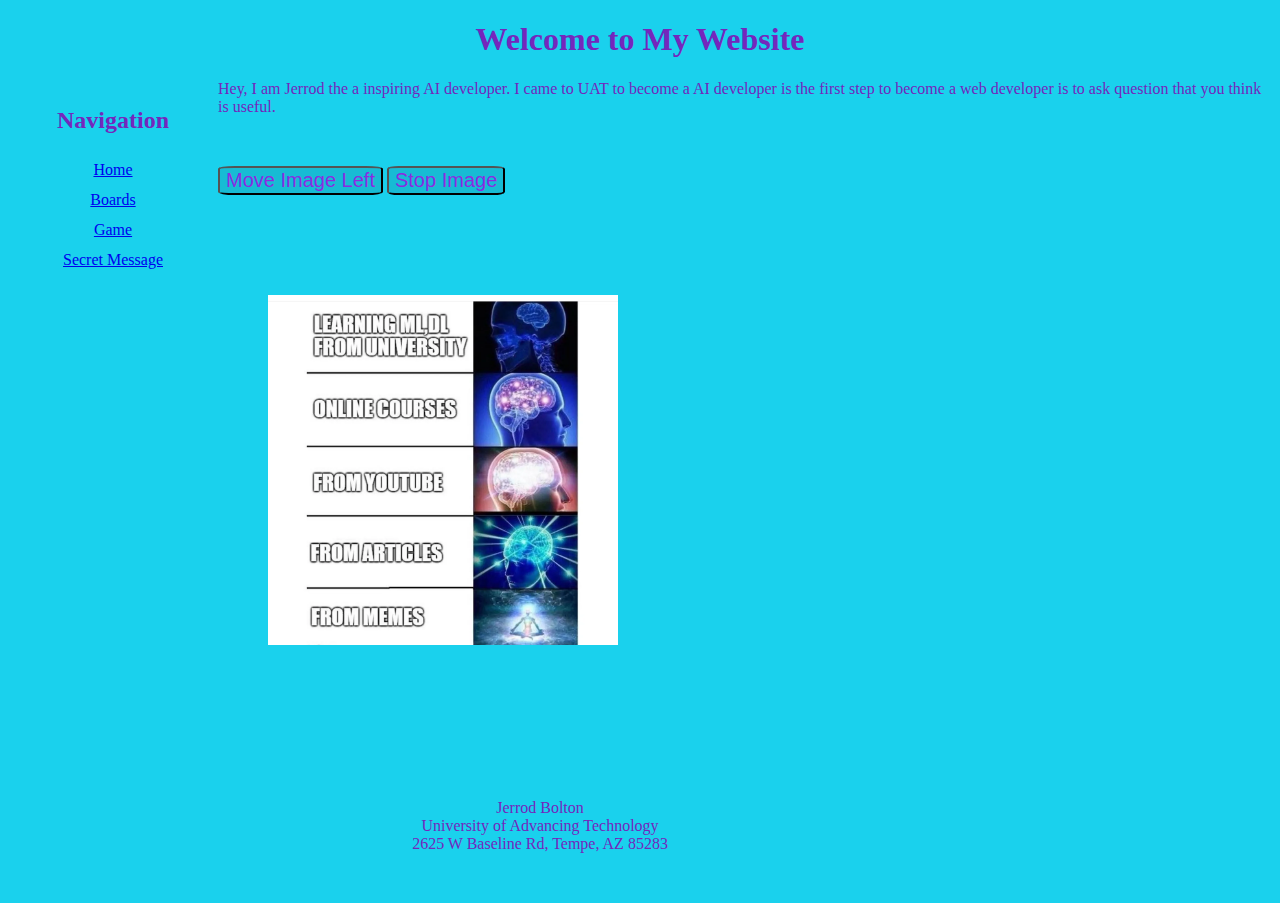
<file: HTML/index.html>
<!-- Jerrod Bolton 01/23/25-->
<!-- This tells the browser that this is an HTML5 webpage -->
<!DOCTYPE html>
<!-- He next HTML tag whe need to include is the html tag; attribute of lang is language and the value is en for English -->
<html lang="en">
<!-- In the head tag is where I add all of my meta and link tags things that the website need to but not the viewer of the web page -->

<head>
    <!-- this meat tag let the website know that any character from all language can be made. -->
    <meta charset="UTF-8" />
    <!-- This meta tag make sure that the page doesn't look weird on any device that you may use. -->
    <meta name="viewport" content="width=device-width, initial-scale=1.0" />
    <!-- this is the title of the page that the viewer will see -->
    <title>CSC102 Home Page</title>
    <!-- This is the way to add a link you external style sheet so that you can add styling to your web page -->
    <link href="../CSS/style.css" rel="stylesheet">
    <!-- This is the end of the head tag  -->
</head>
<!-- I the body is the only place where people/ viewer can see you code. This is where we are going to have all of the content in the website.-->
<body>
    <!-- container for introductory content or a set of navigational links.-->
    <header> 
    <!-- this is a heading tag that goes from h1- h6 -->
    <h1>Welcome to My Website</h1>
        <!-- This is a navigation tag that a way to navigate through a website. -->
        <nav>
            <h2>Navigation</h2>
            <a href="../HTML/index.html">Home</a><br />
            <a href="../HTML/boards.html">Boards</a><br />
            <a href="../HTML/game.html">Game</a><br/>
            <a href="../HTML/strings.html"> Secret Message</a><br>
        </nav>
    </header>
    <!-- this is a paragraph tag that is used to give information to the viewer of the website -->
    <p>
        Hey, I am Jerrod the a inspiring AI developer. I came to UAT to become a
        AI developer is the first step to become a web developer is to ask
        question that you think is useful.
    </p>

 

        <!--! This image need it move in a different type of way. -->
        <!-- This is going to  start the fun of movement button   -->
    <div class="container">
        <button onclick="moveLeft()" id="moveImg">Move Image Left</button>
            <!--This is going to stop -->
        <button onclick="stopImage()" id="stopImg">Stop Image</button>


    </div>
        <!-- this is the way that we would popular a image tag. Also, i have added a class attribute inside the element -->
        <img src="../meme.webp" alt="memes" class="memeImage" id="memeImage" style="position: relative;" />
   
    
    <!-- This is a navigation of footer that holds all of my navigation tags what we call a web map on a website -->

 <!-- ToDo I need to add a button in the HTML that is listen for a event -->

    <footer>
        Jerrod Bolton <br> 
        University of Advancing Technology <br>
        2625 W Baseline Rd,
        Tempe, AZ 85283 
    </footer>
<script src="../ JS/moveImage.js"></script>
</body>

</html>
</file>
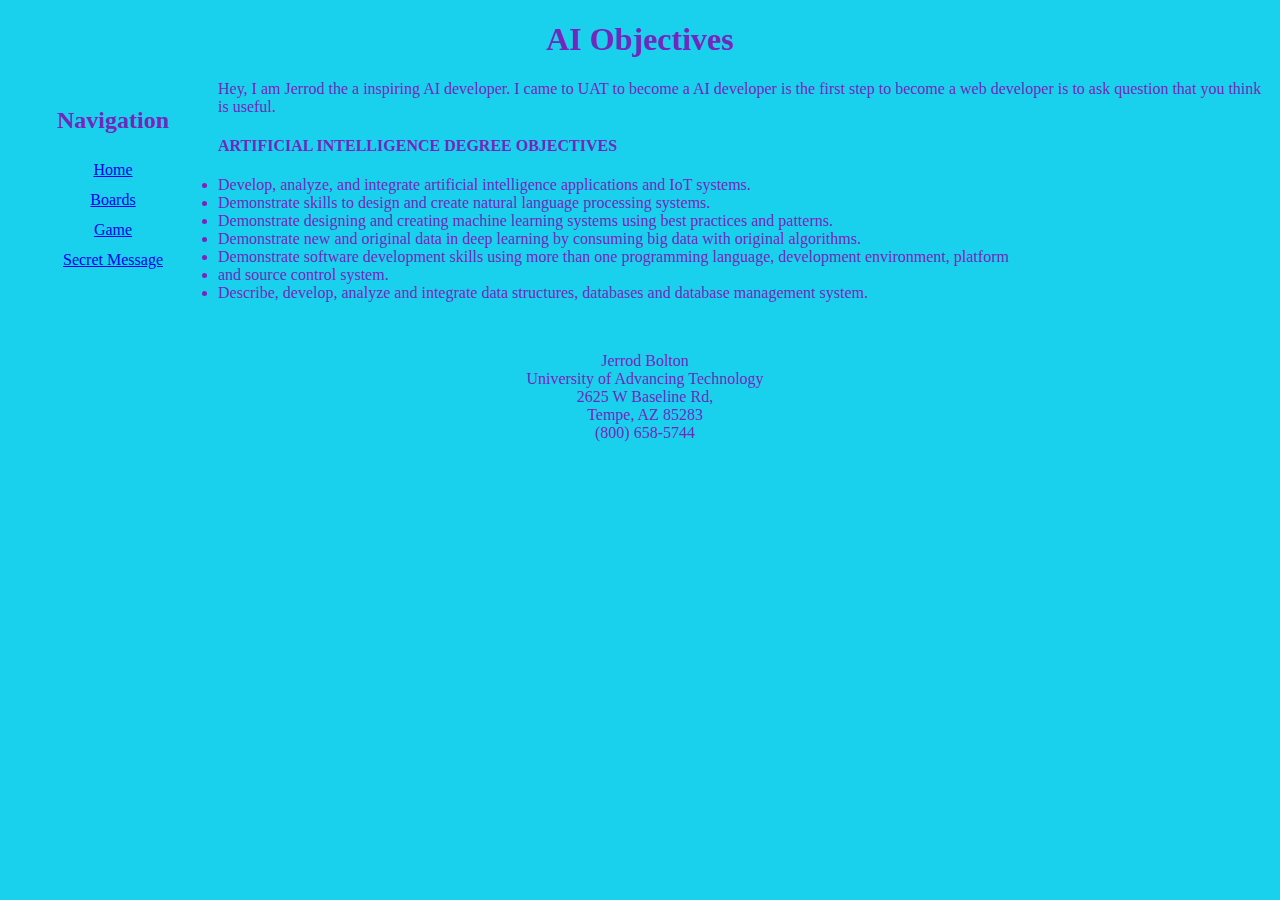
<file: HTML/boards.html>
<!-- Jerrod Bolton -->
<!-- This tells the browser that this is an HTML5 webpage -->
<!DOCTYPE html>
<!-- He next HTML tag whe need to include is the html tag; attribute of lang is language and the value is en for English -->
<html lang="en">
<!-- This is the place where I add all of my meta and link tages things that the website need to but not the viewer of the web page -->

<head>
    <!-- this meat tage let the website know that any character from all langang can be made. -->
    <meta charset="UTF-8">
    <!-- This meta tag make sure that the page doesn't look weird on any devie that you may use. -->
    <meta name="viewport" content="width=device-width, initial-scale=1.0">
    <!-- this is the title of the page that the viewer will see -->
    <title> Happy Coding </title>
    <!-- this is the way to link you website as a external sheet -->
    <link href="../CSS/style.css" rel="stylesheet">

    <!-- This is the end of the head tage  -->
</head>
<!-- I the body is the only place where people/ viewer can see you code. This is where we are going to have all of the content in the website.-->

<body>
<!-- container for introductory content or a set of navigational links.-->
  <header>
    <!-- This is a heading tage that goes from h1- h6 -->
    <h1> AI  Objectives</h1>
        <!-- This is a navigation tag that a way to navigate through a website. -->
        <nav>
            <h2>Navigation</h2>
            <a href="../HTML/index.html">Home</a><br />
            <a href="../HTML/boards.html">Boards</a><br />
            <a href="../HTML/game.html">Game</a><br />
            <a href="../HTML/strings.html"> Secret Message</a><br>
          </nav>
    </header>


    <!-- This is a paragraph tage that is used to give information to the viewer of the website -->
    <p> Hey, I am Jerrod the a inspiring AI developer. I came to UAT to become a AI developer is the first step to
        become a web developer is to ask question that you think is useful.</p>


    <h4>ARTIFICIAL INTELLIGENCE DEGREE OBJECTIVES</h4>
    <!-- This is the tag for a unorder list that will populate on the screen -->
    <p>
    <ul class="listOfObjectives">
        <!-- This is a list tag -->
        <li> Develop, analyze, and integrate artificial intelligence applications and IoT systems. </li>
        <li> Demonstrate skills to design and create natural language processing systems. </li>
        <li> Demonstrate designing and creating machine learning systems using best practices and patterns.</li>
        <li> Demonstrate new and original data in deep learning by consuming big data with original algorithms. </li>
        <li> Demonstrate software development skills using more than one programming language, development environment,
            platform</li>
        <li> and source control system.
        <li>Describe, develop, analyze and integrate data structures, databases and database management system. </li>
    </ul>
    </p>

    <!-- This is a navigation of footer that holds all of my navigation tags what we call a web map on a website -->
    <footer> 
        Jerrod Bolton <br> <!-- This is a br -->
        University of Advancing Technology <br>
        2625 W Baseline Rd, <br>
        Tempe, AZ 85283 <br>
        (800) 658-5744 <br>
    </footer>

</body>

</html>
</file>
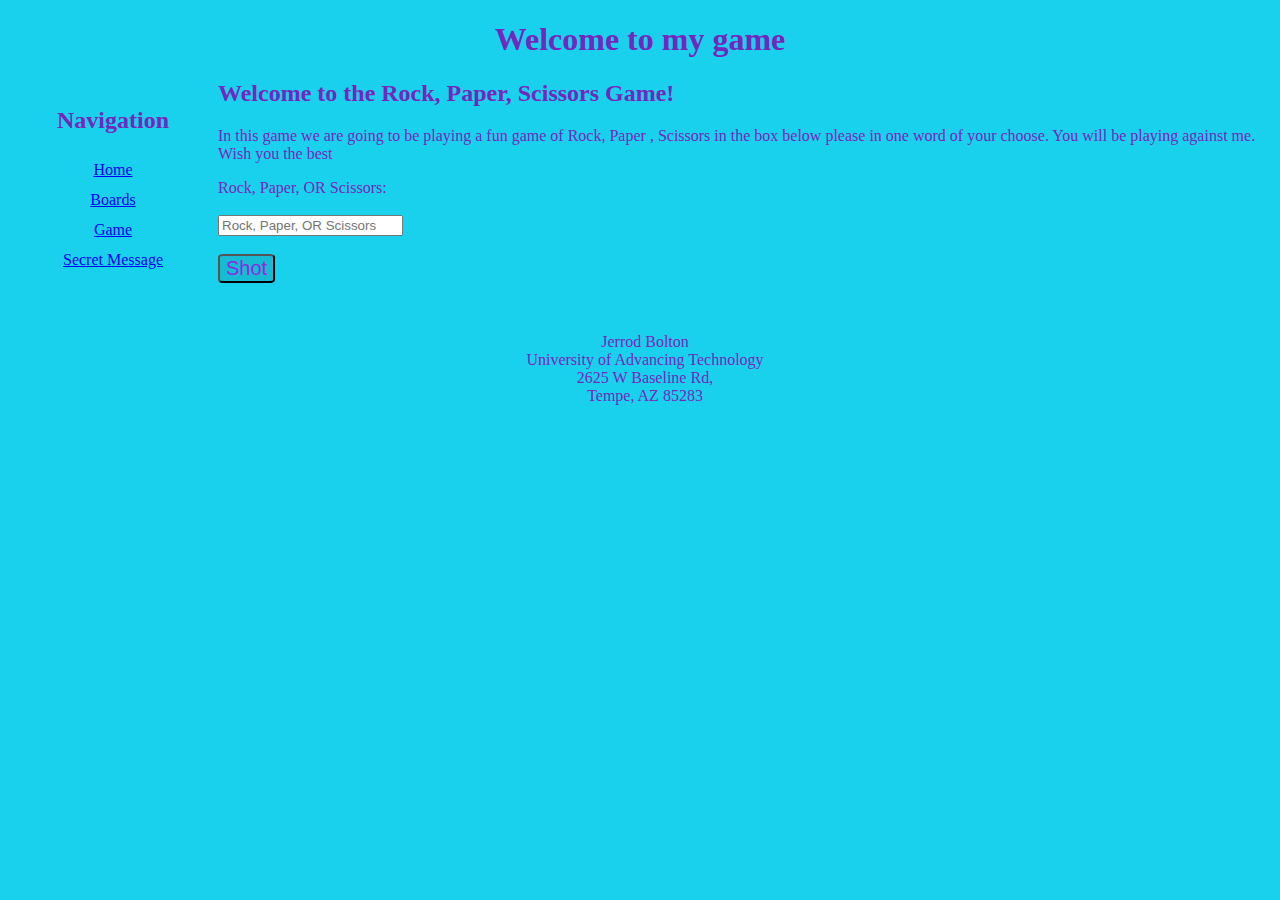
<file: HTML/game.html>
<!DOCTYPE html>
<html lang="en">
  <head>
    <meta charset="UTF-8" />
    <meta name="viewport" content="width=device-width, initial-scale=1.0" />
    <title>Building a Game</title>
    <link href="../CSS/style.css" rel="stylesheet"
  </head>
  <body>
    <!-- container for introductory content or a set of navigational links.-->
    <header>
      <!-- this is a heading tag that goes from h1- h6 -->
      <h1>Welcome to my game</h1>
      <!-- This is a navigation tag that a way to navigate through a website. -->
      <nav>
        <h2>Navigation</h2>
        <a href="../HTML/index.html">Home</a><br />
        <a href="../HTML/boards.html">Boards</a><br />
        <a href="../HTML/game.html">Game</a><br />
        <a href="../HTML/strings.html"> Secret Message</a><br>
      </nav>
    </header>
    

    <h2> Welcome to the Rock, Paper, Scissors Game! </h2>
    <!-- This is the Instructions that the player need to know so that they can play.-->
    <p> In this game we are going to be playing a fun game of Rock, Paper , Scissors in the box below please in one word of your choose. You will be playing against me. Wish you the best</p>

    <!-- This is labeling the input that you are adding  -->
        <label for="shot">
            Rock, Paper, OR Scissors:
        </label>
         
        <br>
        <br> 
        <!-- this is the location where player add this answers -->
        <input  type = "text" for="shot" name= "shot" id="thePlayerShot" placeholder="Rock, Paper, OR Scissors" value="" />

        <br>
        <br>
        <!-- This button calls the function in the main.js -->
        <button onclick="gamePlay()"> Shot </button>

        <h3 id="printMyShot"></h3>
        <p id="asksTheQuestion"></p>

        



    <footer>
        Jerrod Bolton <br> 
        University of Advancing Technology <br>
        2625 W Baseline Rd, <br>
        Tempe, AZ 85283 <br>
    </footer>

    <script src="../ JS/game.js"></script>


  </body>
</html>
</file>
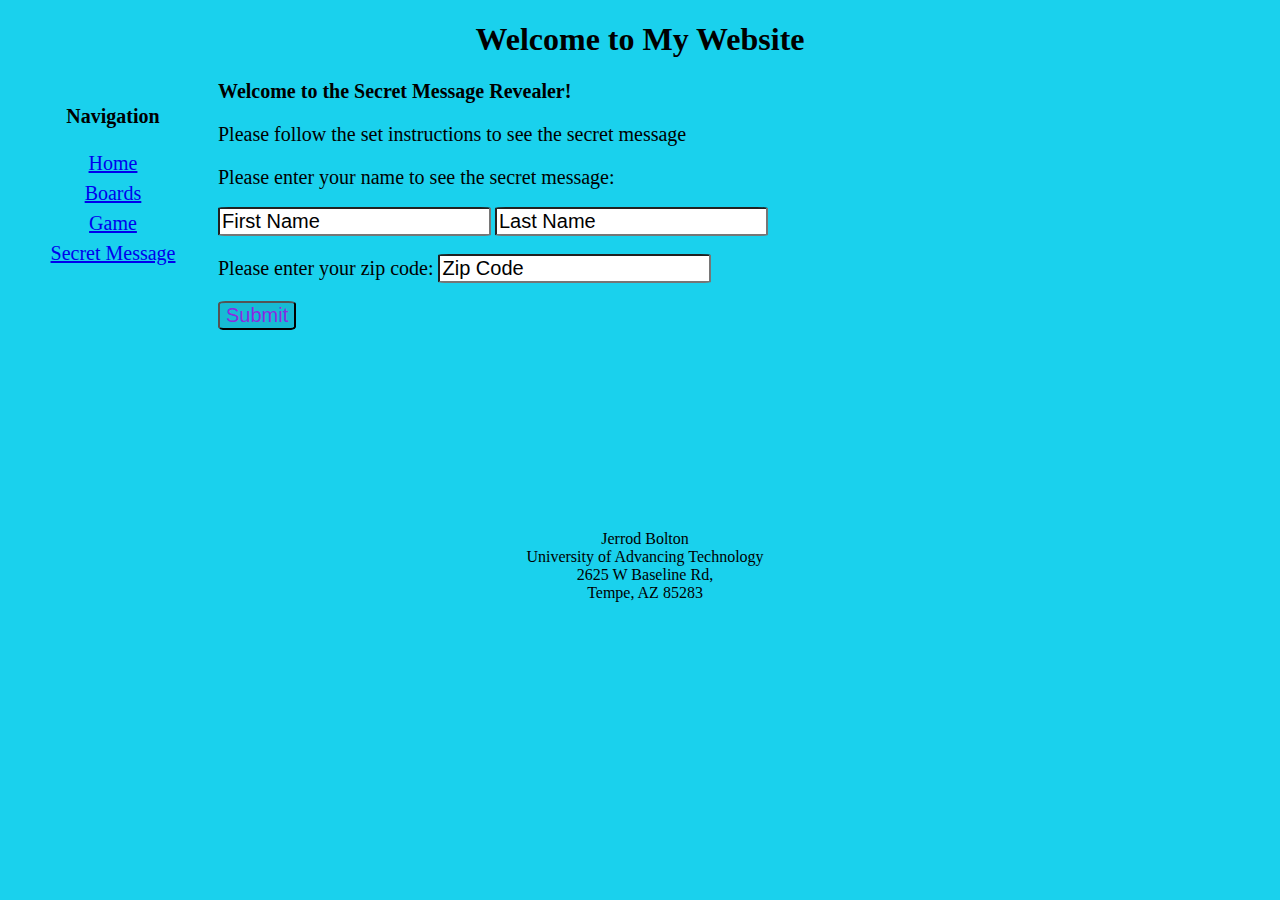
<file: HTML/strings.html>
<!-- This tells the browser that this is an HTML5 webpage -->
<!DOCTYPE html>
<!-- He next HTML tag whe need to include is the html tag; attribute of lang is language and the value is en for English -->
<html lang="en">
<!-- In the head tag is where I add all of my meta and link tags things that the website need to but not the viewer of the web page -->

<head>
    <!-- this meat tag let the website know that any character from all language can be made. -->
    <meta charset="UTF-8" />
    <!-- This meta tag make sure that the page doesn't look weird on any device that you may use. -->
    <meta name="viewport" content="width=device-width, initial-scale=1.0" />
    <!-- this is the title of the page that the viewer will see -->
    <title> Secret Message</title>
    <!-- This is the way to add a link you external style sheet so that you can add styling to your web page -->
    <link href="../CSS/smessage-style.css" rel="stylesheet">
    <!-- This is the end of the head tag  -->
</head>
<!-- I the body is the only place where people/ viewer can see you code. This is where we are going to have all of the content in the website.-->

<body>
    <!-- container for introductory content or a set of navigational links.-->
    <header>
        <!-- this is a heading tag that goes from h1- h6 -->
        <h1>Welcome to My Website</h1>
        <!-- This is a navigation tag that a way to navigate through a website. -->
        <nav>
            <h2>Navigation</h2>
            <a href="../HTML/index.html">Home</a><br />
            <a href="../HTML/boards.html">Boards</a><br />
            <a href="../HTML/game.html">Game</a><br />
            <a href="../HTML/strings.html"> Secret Message</a><br>
          </nav>
    </header>



    <h2> Welcome to the Secret Message Revealer! </h2>


    <p> Please follow the set instructions to see the secret message</p>

    <form>
        <label for="message">
            Please enter your name to see the secret message:
        </label>
        </br>       
        </br>
        <!-- The default value of a input is text -->
        <!-- Add separate text box inputs for the user's first and last names. -->
        <input type="text" for="message" name="fname" id="firstName" placeholder="First Name" max="10" min="1" required/>
        <input type="text" for="message" name="lname" id="lastName" placeholder="Last Name" max="10" min="1" required />
        </br>           
        </br>
        <!-- A text box input for the user's zip code -->
        <label for="zip-code">
            Please enter your zip code:
        </label>
        <input type="text" name="zip-code" id="zip-code" max="5" min="1" placeholder="Zip Code" required/>
        </br>
        </br>
    </form>
    <div id="messageShower"> </div>


    <button onclick="secretMessage()"> Submit </button>

    <!-- <p>Enter a word or phrase to check if it is a palindrome:</p>
    <input type="text" id="palindrome" name="palindrome"/>
    <button onclick="checkPalindrome()">Check</button>
    <p id="result"></p> -->

    

    <footer>
        Jerrod Bolton <br>
        University of Advancing Technology <br>
        2625 W Baseline Rd, <br>
        Tempe, AZ 85283 <br>
    </footer>

<!-- This is here to link a JS Page -->
<script src="../ JS/smessage.js"> </script>
</body>

</html>
</file>
<file: CSS/style.css>
/* selector{

    property: value;
} */

/* For the body properties
background-color - set a background color you like
color - set the text color you like
For the nav properties
height - set to 600px
width - set to 200px
float - set to left
padding - set to 5px
line-height - set to 30px
For the footer properties
text-align - set to center
margin-right - set to 200px
For the #memeImage properties
margin-right - set to 200px
For the header properties
text-align - set to center
Link the main.css page to the index.html and boards.html pages between the opening and closing head tags in the index.html and boards pages, like so: */

body {
  background-color: rgb(26, 209, 237);
  color: rgb(116, 39, 188);
}
nav {
  height: 600px;
  width: 200px;
  float: left;
  padding: 5px;
  line-height:30px;
}

footer {
  text-align: center;
  margin-right: 200px;
}

.memeImage{ 
  margin: 50px;
  margin-bottom: 100px;
  width: 350px;
  height: 350px;
  
}

header {
  text-align: center;
}
 button{
  background-color: rgba(0, 0, 0, 0.1);
  color: rgb(138, 43, 226);
  border-radius: 10%;
  cursor: pointer;
  font-size: 20px;
 }
.container{
  margin-left: 200px;
  margin-right: 200px;
  margin-top: 50px;
  margin-bottom: 50px;
  
}

footer{
  margin-top: 50px;
  margin-bottom: 50px;
}
</file>
<file: CSS/smessage-style.css>
body {
   background-color: rgb(26, 209, 237);
   color: Black;
  }
  nav {
    height: 600px;
    width: 200px;
    float: left;
    padding: 5px;
    line-height:30px;
    font-size: 20px;
  }
  button{
    background-color: rgba(0, 0, 0, 0.1);
    color: rgb(138, 43, 226);
    border-radius: 10%;
    cursor: pointer;
    font-size: 20px;
   }
   input{
      font-size: 20px;
      border-radius: 4%;
   }
   h2, p, label{
      color: black;
      font-size: 20px;
      
   }
   input:hover{
      background-color:  rgb(125, 117, 133);
      color:black; 
   }   
   input::placeholder{
        color: black;
        opacity: 1;;
      }

  footer {
    text-align: center;
    margin-right: 200px;
    margin-top: 200px;
  }
  
  header {
    text-align: center;
  }
</file>
